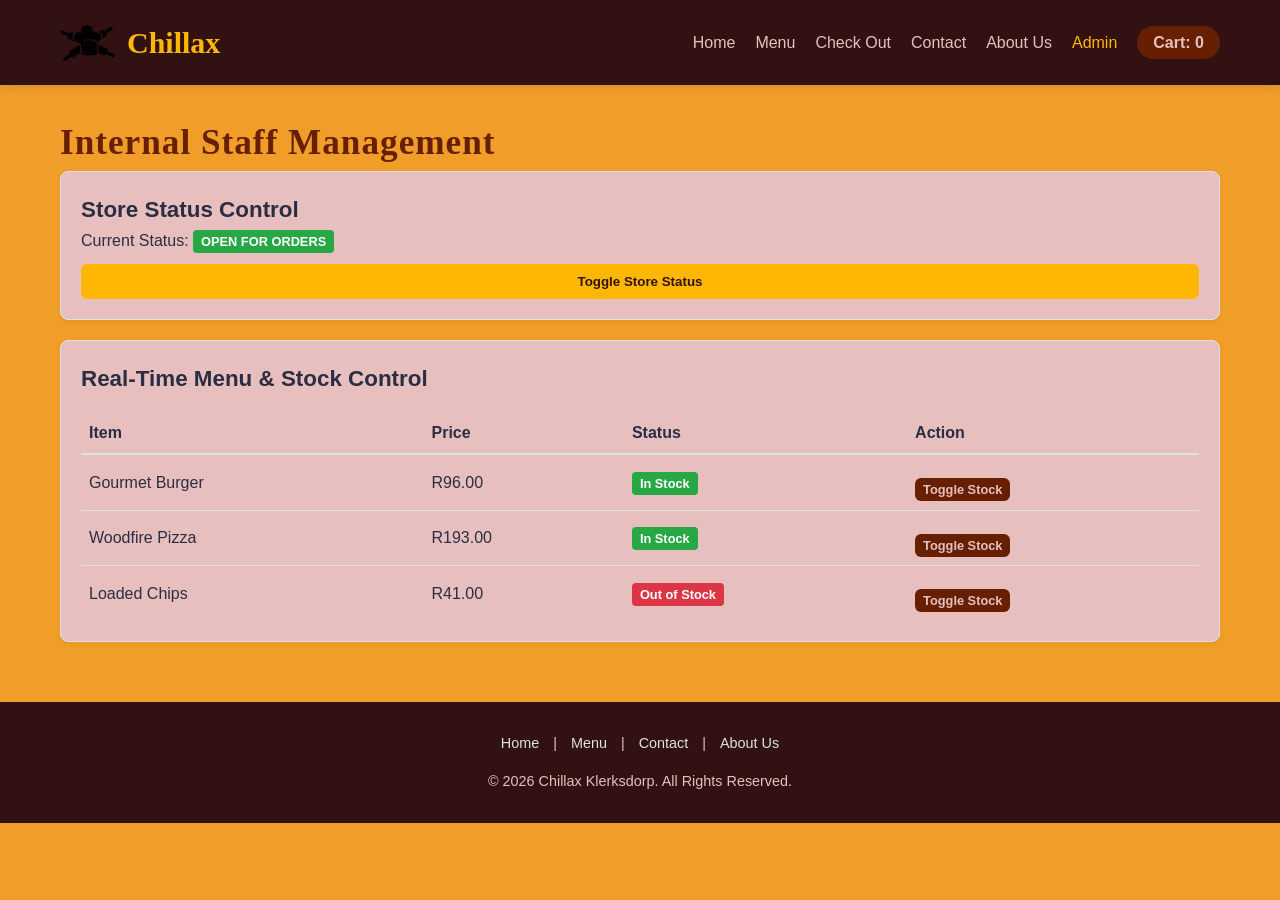
<file: admin.html>
<!DOCTYPE html>
<html lang="en">
<head>
    <meta charset="UTF-8">
    <meta name="viewport" content="width=device-width, initial-scale=1.0">
    <title>Chillax Klerksdorp | Admin</title>
    <link rel="stylesheet" href="CSS/styles.css">
</head>
<body>
    <header>
        <div class="nav-container">
           <div class="brand-wrapper" >
                <a href="index.html">
                    <img src="Images/logo.png" alt="Chillax Logo" class="logo-img">
                    <div class="logo-text">Chillax</div>
                 </a>
            </div>
            <button class="menu-toggle" id="mobile-menu-btn">&#9776;</button>
            <nav id="nav-menu-bar">
                <ul>
                    <li><a href="index.html">Home</a></li>
                    <li><a href="menu.html">Menu</a></li>
                    <li><a href="check-out.html">Check Out</a></li>
                    <li><a href="contact.html">Contact</a></li>
                    <li><a href="about-us.html">About Us</a></li>
                    <li><a href="admin.html" class="active">Admin</a></li>
                    <li><a href="check-out.html" class="cart-btn-nav">Cart: <span id="nav-cart-count">0</span></a></li>
                </ul>
            </nav>
        </div>
    </header>

    <main class="page-section">
        <h2>Internal Staff Management</h2>

        <div class="card" style="margin-bottom: 20px;">
            <h3>Store Status Control</h3>
            <p>Current Status: <span class="badge badge-open" id="store-status-badge">OPEN FOR ORDERS</span></p>
            <button class="btn btn-secondary" onclick="toggleStoreStatus()" style="margin-top: 10px;">Toggle Store Status</button>
        </div>

        <div class="card">
            <h3>Real-Time Menu & Stock Control</h3>
            <table style="width: 100%; border-collapse: collapse; margin-top: 15px; text-align: left;">
                <thead>
                    <tr style="border-bottom: 2px solid var(--gray-border);">
                        <th style="padding: 8px;">Item</th>
                        <th style="padding: 8px;">Price</th>
                        <th style="padding: 8px;">Status</th>
                        <th style="padding: 8px;">Action</th>
                    </tr>
                </thead>
                <tbody>
                    <tr style="border-bottom: 1px solid var(--gray-border);">
                        <td style="padding: 8px;">Gourmet Burger</td>
                        <td style="padding: 8px;">R96.00</td>
                        <td style="padding: 8px;"><span class="badge badge-open item-status">In Stock</span></td>
                        <td style="padding: 8px;"><button class="btn" style="padding: 4px 8px; font-size: 0.8rem;" onclick="toggleItemStock(this)">Toggle Stock</button></td>
                    </tr>
                    <tr style="border-bottom: 1px solid var(--gray-border);">
                        <td style="padding: 8px;">Woodfire Pizza</td>
                        <td style="padding: 8px;">R193.00</td>
                        <td style="padding: 8px;"><span class="badge badge-open item-status">In Stock</span></td>
                        <td style="padding: 8px;"><button class="btn" style="padding: 4px 8px; font-size: 0.8rem;" onclick="toggleItemStock(this)">Toggle Stock</button></td>
                    </tr>
                    <tr>
                        <td style="padding: 8px;">Loaded Chips</td>
                        <td style="padding: 8px;">R41.00</td>
                        <td style="padding: 8px;"><span class="badge badge-closed item-status">Out of Stock</span></td>
                        <td style="padding: 8px;"><button class="btn" style="padding: 4px 8px; font-size: 0.8rem;" onclick="toggleItemStock(this)">Toggle Stock</button></td>
                    </tr>
                </tbody>
            </table>
        </div>
    </main>

    <footer>
        <nav><a href="index.html">Home</a> | <a href="menu.html">Menu</a> | <a href="contact.html">Contact</a> | <a href="about-us.html">About Us</a></nav>
        <p>&copy; 2026 Chillax Klerksdorp. All Rights Reserved.</p>
    </footer>
    
    <script src="JavaScript/script.js"></script>
</body>
</html>
</file>
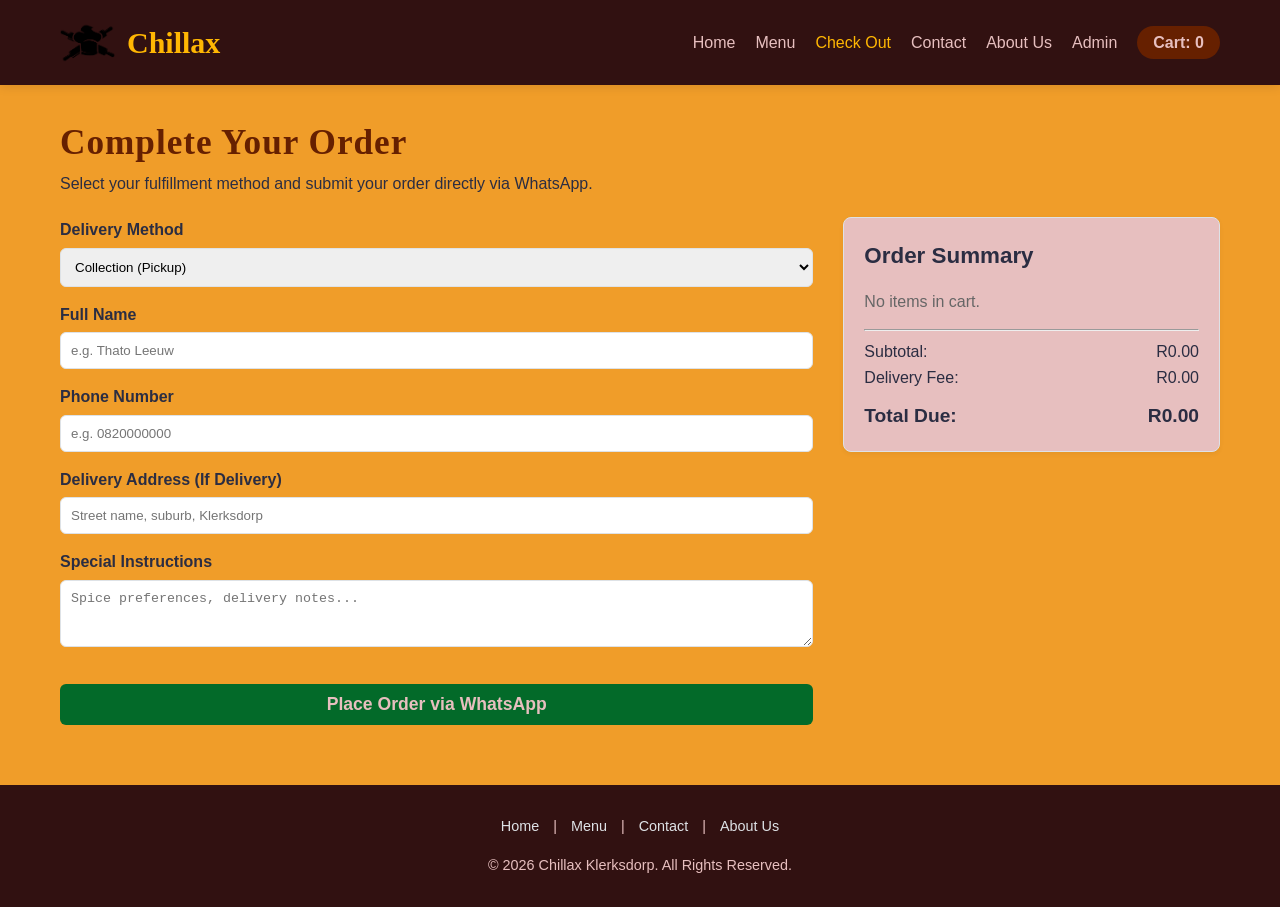
<file: check-out.html>
<!DOCTYPE html>
<html lang="en">
<head>
    <meta charset="UTF-8">
    <meta name="viewport" content="width=device-width, initial-scale=1.0">
    <title>Chillax Klerksdorp | Checkout</title>
    <link rel="stylesheet" href="CSS/styles.css">
</head>
<body>
    <header>
        <div class="nav-container">
            <div class="brand-wrapper" >
                <a href="index.html">
                    <img src="Images/logo.png" alt="Chillax Logo" class="logo-img">
                    <div class="logo-text">Chillax</div>
                 </a>
            </div>            <button class="menu-toggle" id="mobile-menu-btn">&#9776;</button>
            <nav id="nav-menu-bar">
                <ul>
                    <li><a href="index.html">Home</a></li>
                    <li><a href="menu.html">Menu</a></li>
                    <li><a href="check-out.html" class="active">Check Out</a></li>
                    <li><a href="contact.html">Contact</a></li>
                    <li><a href="about-us.html">About Us</a></li>
                    <li><a href="admin.html">Admin</a></li>
                    <li><a href="check-out.html" class="cart-btn-nav">Cart: <span id="nav-cart-count">0</span></a></li>
                </ul>
            </nav>
        </div>
    </header>

    <main class="page-section">
        <h2>Complete Your Order</h2>
        <p>Select your fulfillment method and submit your order directly via WhatsApp.</p>

        <div style="display: grid; grid-template-columns: 2fr 1fr; gap: 30px; margin-top: 20px;">
            <form id="checkout-form" onsubmit="submitWhatsAppOrder(event)">
                <div class="form-group">
                    <label> Delivery Method</label>
                    <select id="fulfillment-type" onchange="calculateCheckoutTotal()">
                        <option value="Collection">Collection (Pickup)</option>
                        <option value="Delivery">Delivery (+R25.00)</option>
                    </select>
                </div>
                <div class="form-group">
                    <label>Full Name</label>
                    <input type="text" id="cust-name" required placeholder="e.g. Thato Leeuw">
                </div>
                <div class="form-group">
                    <label>Phone Number</label>
                    <input type="tel" id="cust-phone" required placeholder="e.g. 0820000000">
                </div>
                <div class="form-group">
                    <label>Delivery Address (If Delivery)</label>
                    <input type="text" id="cust-address" placeholder="Street name, suburb, Klerksdorp">
                </div>
                <div class="form-group">
                    <label>Special Instructions</label>
                    <textarea id="cust-notes" rows="3" placeholder="Spice preferences, delivery notes..."></textarea>
                </div>
                <button type="submit" class="btn" style="background-color: #036a29; width: 100%; font-size: 1.1rem;">
                         Place Order via WhatsApp
                </button>
            </form>

            <div class="card" style="height: fit-content;">
                <h3>Order Summary</h3>
                <div id="checkout-summary-list" style="margin: 15px 0;"></div>
                <hr>
                <p style="display: flex; justify-content: space-between; margin-top: 8px;">
                    <span>Subtotal:</span><span id="summary-subtotal">R0.00</span>
                </p>
                <p style="display: flex; justify-content: space-between;">
                    <span>Delivery Fee:</span><span id="summary-delivery">R0.00</span>
                </p>
                <p style="display: flex; justify-content: space-between; font-weight: bold; font-size: 1.2rem; margin-top: 10px;">
                    <span>Total Due:</span><span id="summary-total">R0.00</span>
                </p>
            </div>
        </div>
    </main>

    <footer>
        <nav><a href="index.html">Home</a> | <a href="menu.html">Menu</a> | <a href="contact.html">Contact</a> | <a href="about-us.html">About Us</a></nav>
        <p>&copy; 2026 Chillax Klerksdorp. All Rights Reserved.</p>
    </footer>
    <script src="JavaScript/script.js"></script>
</body>
</html>
</file>
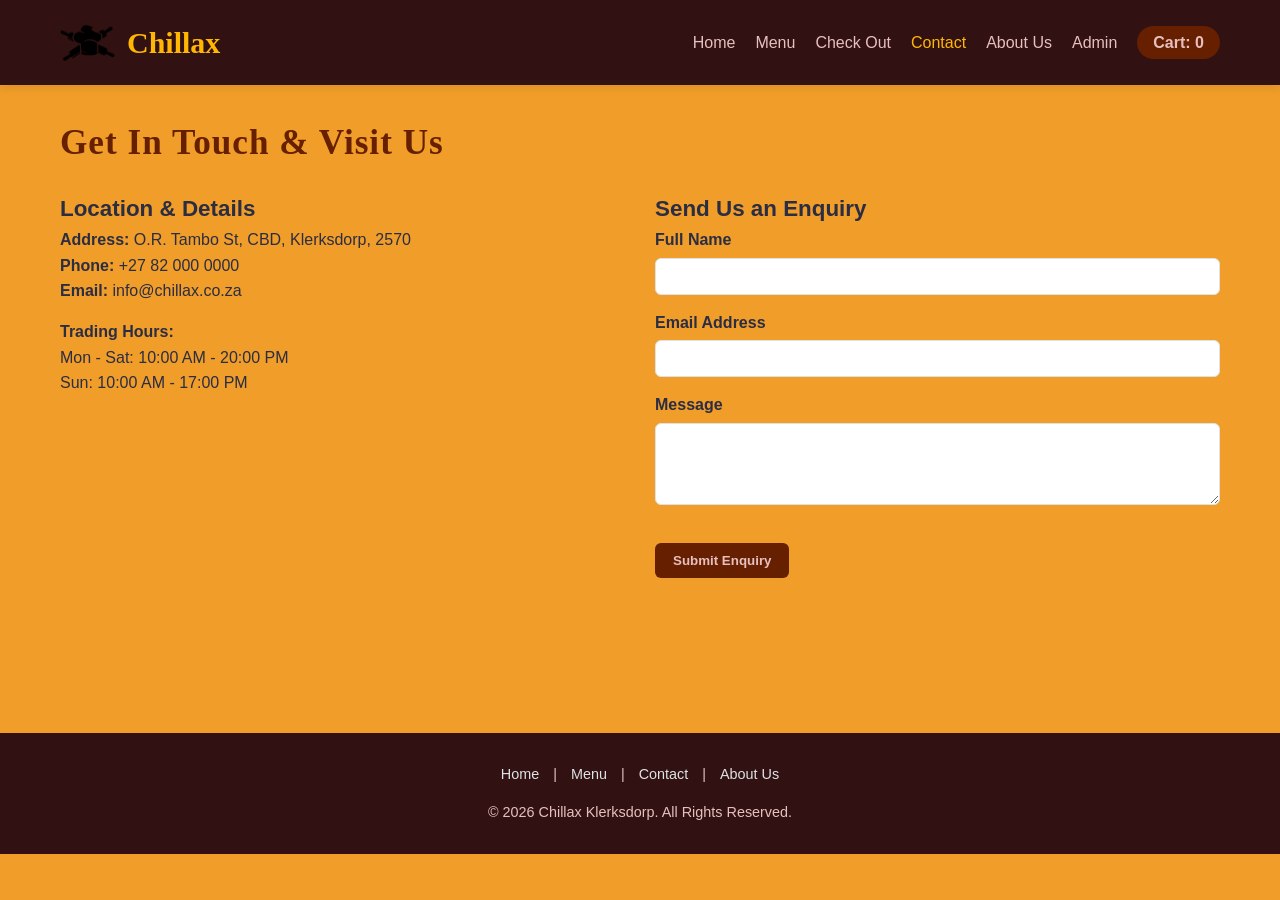
<file: contact.html>
<!DOCTYPE html>
<html lang="en">
<head>
    <meta charset="UTF-8">
    <meta name="viewport" content="width=device-width, initial-scale=1.0">
    <title>Chillax Klerksdorp | Contact</title>
    <link rel="stylesheet" href="CSS/styles.css">
    
</head>
<body>
    <header>
        <div class="nav-container">
            <div class="brand-wrapper" >
                <a href="index.html">
                    <img src="Images/logo.png" alt="Chillax Logo" class="logo-img">
                    <div class="logo-text">Chillax</div>
                 </a>
            </div>           
            <button class="menu-toggle" id="mobile-menu-btn">&#9776;</button>
            <nav id="nav-menu-bar">
                <ul>
                    <li><a href="index.html">Home</a></li>
                    <li><a href="menu.html">Menu</a></li>
                    <li><a href="check-out.html">Check Out</a></li>
                    <li><a href="contact.html" class="active">Contact</a></li>
                    <li><a href="about-us.html">About Us</a></li>
                    <li><a href="admin.html">Admin</a></li>
                    <li><a href="check-out.html" class="cart-btn-nav">Cart: <span id="nav-cart-count">0</span></a></li>
                </ul>
            </nav>
        </div>
    </header>

    <main class="page-section">
        <h2>Get In Touch & Visit Us</h2>
        <div style="display: grid; grid-template-columns: 1fr 1fr; gap: 30px; margin-top: 20px;">
            <div>
                <h3>Location & Details</h3>
                <p><strong>Address:</strong> O.R. Tambo St, CBD, Klerksdorp, 2570</p>
                <p><strong>Phone:</strong> +27 82 000 0000</p>
                <p><strong>Email:</strong> info@chillax.co.za</p>
                <p style="margin-top: 15px;"><strong>Trading Hours:</strong></p>
                <p>Mon - Sat: 10:00 AM - 20:00 PM<br>Sun: 10:00 AM - 17:00 PM</p>

                <!-- Interactive Google Maps Embed -->
                <iframe 
                    src="https://maps.google.com/maps?q=O.R.+Tambo+St,+CBD,+Klerksdorp,+2570&t=&z=15&ie=UTF8&iwloc=&output=embed" 
                    width="100%" 
                    height="250" 
                    style="border:0; border-radius: 8px; margin-top: 20px;" 
                    allowfullscreen="" 
                    loading="lazy">
                </iframe>
            </div>

            <div>
                <h3>Send Us an Enquiry</h3>
                <form id= "enquiryForm">
                    <div class="form-group">
                        <label>Full Name</label>
                        <input type="text" id="fullName">
                        <small id="nameMessage" class="error-message"></small>
                    </div>

                    <div class="form-group">
                        <label>Email Address</label>
                        <input type="text" id="emailAddress">
                        <small id="emailMessage" class="error-message"></small>
                    </div>

                    <div class="form-group">
                        <label>Message</label>
                        <textarea rows="4" id="messageText"></textarea>
                        <small id="textAreaMessage" class="error-message"></small>
                    </div>

                    <button class="btn" type="submit">Submit Enquiry</button>

                    <!-- Success confirmation msg Container -->
                    <div id="formSuccessMessage" class="success-message" style="margin-top: 10px;"></div>
                </form>
            </div>
        </div>
    </main>

    <footer>
        <nav><a href="index.html">Home</a> | <a href="menu.html">Menu</a> | <a href="contact.html">Contact</a> | <a href="about-us.html">About Us</a></nav>
        <p>&copy; 2026 Chillax Klerksdorp. All Rights Reserved.</p>
    </footer>
    <script src="JavaScript/script.js"></script>
</body>
</html>
</file>
<file: CSS/styles.css>
/* Fire Flame Heat Color Palette */
:root {
    --primary-flame: #662000;
    --secondary-heat: #FFB703;
    --dark-charcoal: #311111;
    --light-bg: rgb(240, 157, 41);
    --text-dark: #2B2D42;
    --white: #e7bfbf;
    --gray-border: #DEE2E6;
}

* {
    box-sizing: border-box;
    margin: 0;
    padding: 0;
}

body {
    font-family: 'Plus Jakarta Sans', sans-serif;
    color: var(--text-dark);
    background-color: var(--light-bg);
    line-height: 1.6;
}

h1, h2 {
    font-family: 'Bebas Neue', cursive;
    letter-spacing: 1px;
}

h1 { font-size: 3rem; }
h2 { font-size: 2.2rem; color: var(--primary-flame); }
h3 { font-size: 1.4rem; font-family: 'Plus Jakarta Sans', sans-serif; }

/* Navigation Header */
header {
    background-color: var(--dark-charcoal);
    position: sticky;
    top: 0;
    z-index: 1000;
    box-shadow: 0 2px 10px rgba(0,0,0,0.1);
}

.nav-container {
    max-width: 1200px;
    margin: 0 auto;
    display: flex;
    justify-content: space-between;
    align-items: center;
    padding: 15px 20px;
    position: relative;
}


.brand-wrapper a {
    display: flex;
    align-items: center;
    text-decoration: none;
    gap: 12px;
    color: inherit
}

.logo-text {
    font-family: 'Bebas Neue', cursive;
    font-size: 30px;
    font-weight: bold;
    color: var(--secondary-heat);    
}
.logo-img {
    height: 55px;
    width: auto;
}

.menu-toggle {
    display: none;
    background: none;
    border: none;
    color: var(--white);
    font-size: 1.8rem;
    cursor: pointer;
}

nav ul {
    display: flex;
    list-style: none;
    gap: 20px;
    align-items: center;
}

nav a {
    color: var(--white);
    text-decoration: none;
    font-weight: 500;
    transition: color 0.2s;
}

nav a:hover, nav a.active {
    color: var(--secondary-heat);
}

.cart-btn-nav {
    background-color: var(--primary-flame);
    color: var(--white);
    padding: 8px 16px;
    border-radius: 20px;
    border: none;
    cursor: pointer;
    font-weight: 600;
    text-decoration: none;
}

/* Page Layout */
.page-section {
    max-width: 1200px;
    margin: 30px auto;
    padding: 0 20px;
}

/* Hero Carousel */
.carousel-container {
    position: relative;
    max-width: 100%;
    height: 420px;
    border-radius: 12px;
    overflow: hidden;
    margin-bottom: 40px;
    box-shadow: 0 4px 15px rgba(0,0,0,0.15);
}

.carousel-slide {
    display: none;
    position: absolute;
    top: 0;
    left: 0;
    width: 100%;
    height: 100%;
    background-size: cover;
    background-position: center;
    text-align: center;
    color: var(--white);
}

.carousel-slide.active {
    display: flex;
    flex-direction: column;
    justify-content: center;
    align-items: center;
    animation: fadeEffect 0.8s ease-in-out;
}

.carousel-overlay {
    position: absolute;
    top: 0;
    left: 0;
    width: 100%;
    height: 100%;
    background: linear-gradient(rgba(0,0,0,0.55), rgba(0,0,0,0.55));
    display: flex;
    flex-direction: column;
    justify-content: center;
    align-items: center;
    padding: 20px;
}

.carousel-overlay h1 {
    color: var(--secondary-heat);
    margin-bottom: 10px;
    text-shadow: 2px 2px 4px rgba(0,0,0,0.6);
}

.carousel-overlay p {
    font-size: 1.2rem;
    max-width: 700px;
    margin-bottom: 20px;
}

.prev-btn, .next-btn {
    position: absolute;
    top: 50%;
    transform: translateY(-50%);
    background-color: rgba(0, 0, 0, 0.5);
    color: white;
    border: none;
    padding: 12px 18px;
    cursor: pointer;
    font-size: 1.5rem;
    border-radius: 50%;
    z-index: 10;
    transition: background-color 0.3s;
}

.prev-btn:hover, .next-btn:hover { background-color: var(--primary-flame); }
.prev-btn { left: 15px; }
.next-btn { right: 15px; }

.dots-container {
    position: absolute;
    bottom: 15px;
    left: 50%;
    transform: translateX(-50%);
    display: flex;
    gap: 10px;
    z-index: 10;
}

.dot {
    height: 12px;
    width: 12px;
    background-color: rgba(255, 255, 255, 0.5);
    border-radius: 50%;
    display: inline-block;
    cursor: pointer;
    transition: background-color 0.3s;
}

.dot.active, .dot:hover { background-color: var(--secondary-heat); }

@keyframes fadeEffect {
    from { opacity: 0.4; }
    to { opacity: 1; }
}

/* Cards & Layout Grid */
.card-grid {
    display: grid;
    grid-template-columns: repeat(auto-fit, minmax(280px, 1fr));
    gap: 20px;
    margin-top: 20px;
}

.card {
    background: var(--white);
    border-radius: 8px;
    padding: 20px;
    border: 1px solid var(--gray-border);
    box-shadow: 0 2px 5px rgba(0,0,0,0.05);
    display: flex;
    flex-direction: column;
    justify-content: space-between;
    transition: transform 0.3s ease, box-shadow 0.3s ease;
   /* cursor: pointer;*/
}

.card-img {
    width: 100%;
    height: 180px;
    object-fit: cover;
    border-radius: 6px;
    margin-bottom: 15px;
}

.card:hover {
    transform: translateY(-8px);
    box-shadow: 0 8px 20px rgba(0,0,0,0.15);
}

.btn {
    background-color: var(--primary-flame);
    color: var(--white);
    border: none;
    padding: 10px 18px;
    border-radius: 6px;
    font-family: 'Plus Jakarta Sans', sans-serif;
    font-weight: 600;
    cursor: pointer;
    margin-top: 15px;
    text-align: center;
    text-decoration: none;
    display: inline-block;
}

.btn-secondary {
    background-color: var(--secondary-heat);
    color: var(--dark-charcoal);
}

/* Sidebar & Forms */
.menu-layout {
    display: grid;
    grid-template-columns: 2fr 1fr;
    gap: 30px;
}

.cart-sidebar {
    background: var(--white);
    padding: 20px;
    border-radius: 8px;
    border: 1px solid var(--gray-border);
    height: fit-content;
    position: sticky;
    top: 90px;
}

.cart-item {
    display: flex;
    justify-content: space-between;
    margin-bottom: 10px;
    padding-bottom: 10px;
    border-bottom: 1px solid var(--gray-border);
}

.form-group { margin-bottom: 15px; }
.form-group label { display: block; margin-bottom: 5px; font-weight: 600; }
.form-group input, .form-group select, .form-group textarea {
    width: 100%;
    padding: 10px;
    border: 1px solid var(--gray-border);
    border-radius: 6px;
}

/* Badges & Footer */
.badge { padding: 4px 8px; border-radius: 4px; font-size: 0.8rem; font-weight: bold; }
.badge-open { background-color: #28a745; color: white; }
.badge-closed { background-color: #dc3545; color: white; }

footer {
    background-color: var(--dark-charcoal);
    color: var(--white);
    padding: 30px 20px;
    margin-top: 60px;
    text-align: center;
    font-size: 0.9rem;
}

footer nav { margin-bottom: 15px; }
footer nav a { margin: 0 10px; color: var(--gray-border); text-decoration: none; }

/* Mobile View Rules */
@media (max-width: 850px) {
    .menu-toggle { display: block; }
    nav {
        display: none;
        width: 100%;
        position: absolute;
        top: 100%;
        left: 0;
        background-color: var(--dark-charcoal);
        padding: 20px;
        box-shadow: 0 5px 10px rgba(0,0,0,0.2);
    }
    nav.active { display: block; }
    nav ul { flex-direction: column; align-items: flex-start; gap: 15px; }
    .menu-layout { grid-template-columns: 1fr; }
    .carousel-container { height: 350px; }
    .carousel-overlay h1 { font-size: 2.2rem; }
    .carousel-overlay p { font-size: 1rem; }
}

/* Success & Error Messages */
.error-message {
  color: #da0801;
  font-size: 0.85rem;
  display: block;
  margin-top: 4px;
}

.success-message {
  color: #09e709;
  font-size: 0.95rem;
  font-weight: bold;
}
</file>
